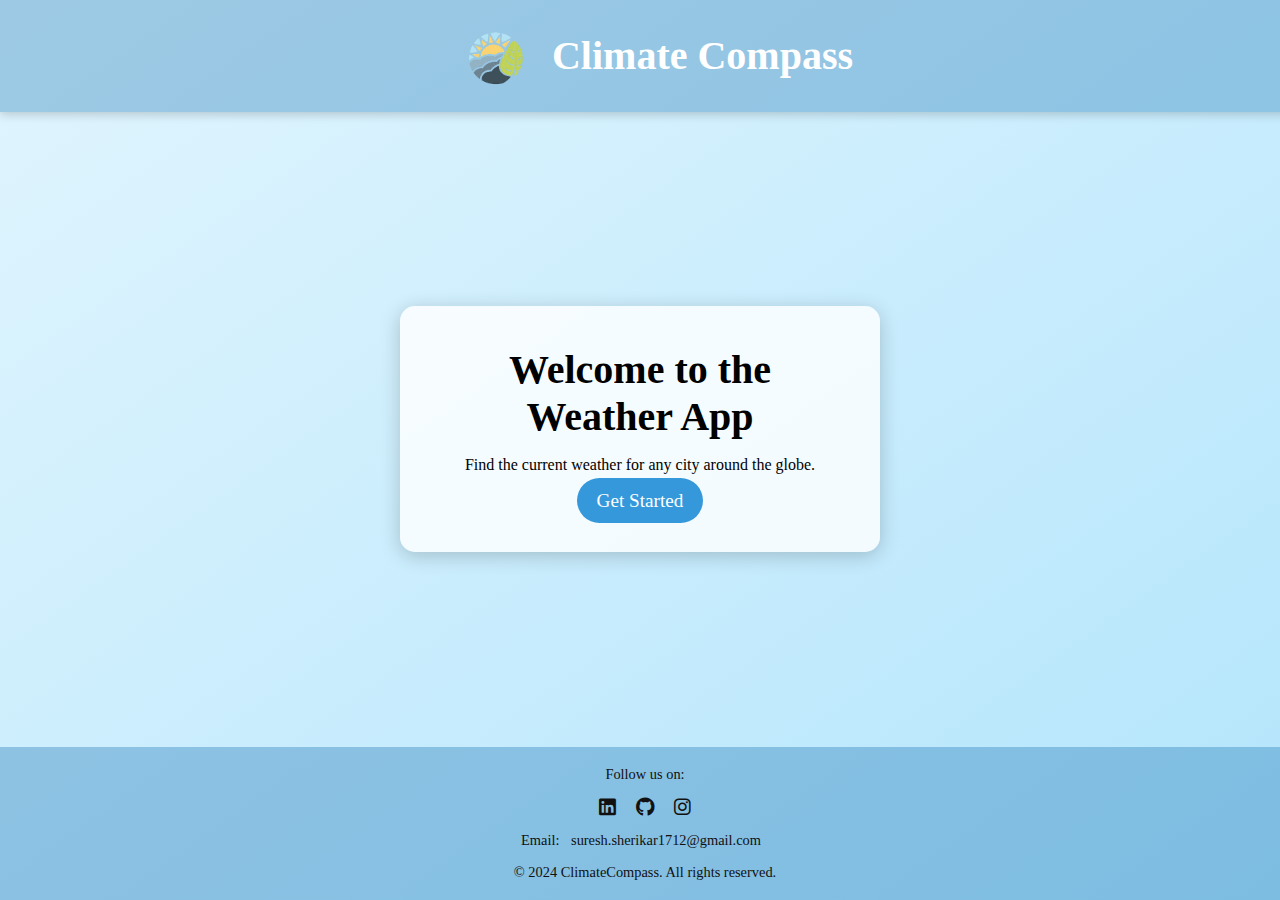
<file: index.html>
<!DOCTYPE html>
<html lang="en">
<head>
    <meta charset="UTF-8">
    <meta name="viewport" content="width=device-width, initial-scale=1.0">
    <link rel="stylesheet" href="styles.css">
    <link rel="stylesheet" href="https://cdnjs.cloudflare.com/ajax/libs/font-awesome/6.5.2/css/all.min.css">

    <link rel="icon" href="logo.jpg" type="image/jpg">
    <title>Welcome to ClimateCompass</title>
</head>
<body>
    <header>
        <div class="header-container">
            <img src="header-logo.png" alt="ClimateCompass Logo" class="header-logo">
            <h1>Climate Compass</h1>
        </div>
    </header>
    <main>
        <div class="welcome-container">
            <h1>Welcome to the Weather App</h1>
            <p>Find the current weather for any city around the globe.</p>
            <a href="weather.html" class="start-button">Get Started</a>
        </div>
    </main>

    <footer>
        <nav>
            <p>Follow us on:</p>
            <a href="https://www.linkedin.com/in/suresh-sherikar-320560333" target="_blank"><i class="fab fa-linkedin"></i></a>
            <a href="https://github.com/Sureshkitty" target="_blank"><i class="fab fa-github"></i></a>
            <a href="https://www.instagram.com/techie_suresh/" target="_blank"><i class="fab fa-instagram"></i></a>
        </nav>
        <p>Email: <a href="mailto:suresh.sherikar1712@gmail.com">suresh.sherikar1712@gmail.com</a></p>
        <p>&copy; 2024 ClimateCompass. All rights reserved.</p>
    </footer>
    

    
</body>
</html>
</file>
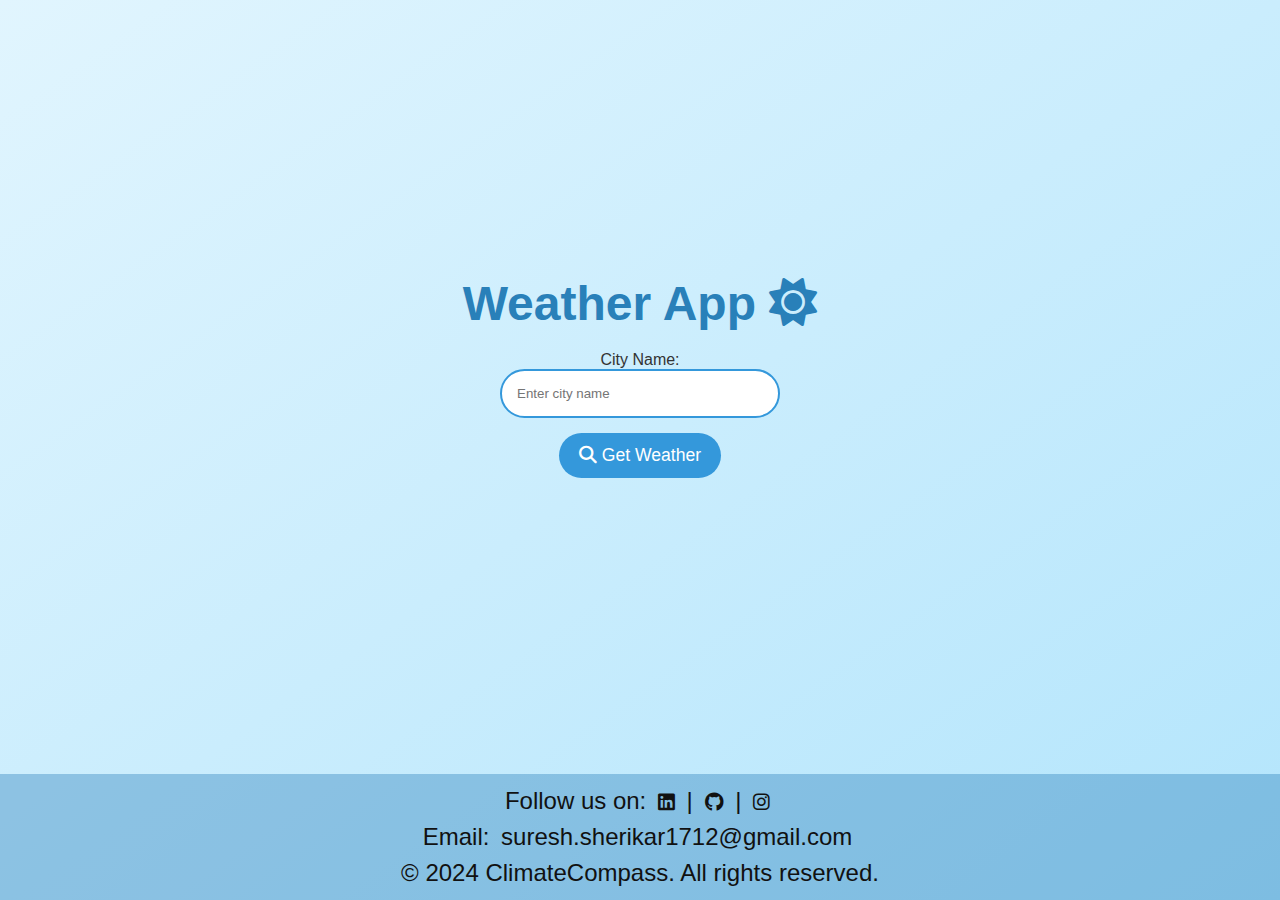
<file: weather.html>
<!DOCTYPE html>
<html lang="en">
<head>
    <meta charset="UTF-8">
    <meta name="viewport" content="width=device-width, initial-scale=1.0">
    <link rel="stylesheet" href="weather.css">
    <link rel="icon" href="logo.jpg" type="image/jpg">
    <link rel="stylesheet" href="https://cdnjs.cloudflare.com/ajax/libs/font-awesome/6.5.2/css/all.min.css">
    <title>Weather App</title>
</head>
<body>
    <main>
        <h1>Weather App <i class="fas fa-sun"></i></h1>
        <label for="cityInput">City Name:</label>
        <input type="text" id="cityInput" placeholder="Enter city name">
        <button id="getWeather"><i class="fas fa-search"></i> Get Weather</button>
        
        <div id="weatherInfo" style="display: none;">
            <h2 id="cityName"></h2>
            <i class="fas fa-cloud" id="weatherIcon"></i>
            <p id="temperature"></p>
            <p id="description"></p>
            <p id="humidity"></p>
        </div>
        <div id="error" style="color: red; display: none;"></div>
    </main>
    <footer>
       
        <p>Follow us on: 
            <a href="https://www.linkedin.com/in/suresh-sherikar-320560333" target="_blank"><i class="fab fa-linkedin"></i></a> | 
            <a href="https://github.com/Sureshkitty" target="_blank"><i class="fab fa-github"></i></a> | 
            <a href="https://www.instagram.com/techie_suresh/" target="_blank"><i class="fab fa-instagram"></i></a>
        </p>
        <p>Email: <a href="mailto:suresh.sherikar1712@gmail.com">suresh.sherikar1712@gmail.com</a></p>
         <p>&copy; 2024 ClimateCompass. All rights reserved.</p>
    </footer>
    
    <script src="weather.js"></script>
</body>
</html>
</file>
<file: styles.css>
html, body {
    height: 100%;
    margin: 0; 
    overflow: hidden; 
}

body {
    display: flex;
    flex-direction: column; 
    background: linear-gradient(to bottom right, #e1f5fe, #b3e5fc); 
}

header {
    background-color: #297fb95d; 
    width: 100%; 
    padding: 15px; 
    box-shadow: 0 2px 10px rgba(0, 0, 0, 0.2);
}

.header-container {
    display: flex;
    align-items: center; 
    justify-content: center; 
}

.header-logo {
    width: 80px; 
    margin-right: 15px; 
}

h1 {
    font-size: 2.5rem; 
    color: #ffffff; 
    margin: 0; 
}

main {
    flex: 1; 
    display: flex; 
    justify-content: center;
    align-items: center; 
}

.welcome-container {
    background-color: rgba(255, 255, 255, 0.8); 
    padding: 40px; 
    border-radius: 15px; 
    box-shadow: 0 4px 20px rgba(0, 0, 0, 0.2);
    max-width: 400px; 
    text-align: center; 
}

.welcome-container h1 {
    color: black;
}

.start-button {
    background-color: #3498db;
    color: #ffffff;
    padding: 12px 20px;
    border: none;
    border-radius: 25px; 
    text-decoration: none; 
    font-size: 1.2rem; 
    transition: background-color 0.3s; 
}

.start-button:hover {
    background-color: #2980b9; 
}

footer {
    background-color: #297fb963;
    color: #111111;
    text-align: center; 
    padding: 5px;
    width: 100%; 
    font-size: 0.9rem; 
}

@media (max-width: 600px) {
    .welcome-container {
        padding: 20px;
    }
    h1 {
        font-size: 2rem;
    }
}


footer a {
    color: #111111; 
    margin: 0 8px; 
    text-decoration: none; 
}

footer a:hover {
    color: #3498db;
}

footer i {
    font-size: 1.2rem; 
}
</file>
<file: weather.css>
* {
    margin: 0;
    padding: 0;
    box-sizing: border-box;
}

html, body {
    height: 100%;
}

body {
    font-family: 'Arial', sans-serif;
    background: linear-gradient(to bottom right, #e1f5fe, #b3e5fc);
    color: #333;
    display: flex;
    flex-direction: column;
}

main {
    flex: 1; 
    display: flex;
    flex-direction: column;
    justify-content: center; 
    align-items: center;
}

h1 {
    font-size: 3rem;
    margin-bottom: 20px;
    color: #2980b9;
}

#weatherInfo {
    background-color: rgba(255, 255, 255, 0.8);
    padding: 40px;
    border-radius: 15px;
    box-shadow: 0 4px 20px rgba(0, 0, 0, 0.2);
    margin-top: 20px;
    width: 350px;
    display: flex;
    flex-direction: column;
    align-items: center;
}

input[type="text"] {
    padding: 15px;
    width: 280px;
    border: 2px solid #3498db;
    border-radius: 25px;
    margin-bottom: 15px;
    outline: none;
    transition: border-color 0.3s;
}

input[type="text"]:focus {
    border-color: #e67e22;
}

button {
    background-color: #3498db;
    color: #ffffff;
    border: none;
    padding: 12px 20px;
    border-radius: 25px;
    cursor: pointer;
    transition: background-color 0.3s, transform 0.2s;
    font-size: 1.1rem;
    margin-bottom: 20px;
}

button:hover {
    background-color: #2980b9;
    transform: scale(1.05);
}

h2 {
    font-size: 2.5rem;
    margin: 15px 0;
    color: #27ae60;
}

p {
    font-size: 1.5rem;
    margin: 8px 0;
}

#weatherIcon {
    font-size: 50px;
    margin: 20px 0;
    color: #d1ce14;
}

footer {
    background-color: #297fb963; 
    color: #111111;
    text-align: center; 
    padding: 5px; 
    width: 100%; 
    font-size: 0.8rem; 
    margin-top: auto; 
}

footer a {
    color: #111111; 
    margin: 0 5px; 
    text-decoration: none; 
}

footer a:hover {
    color: #3498db; 
}

footer i {
    font-size: 1.2rem; 
}

@media (max-width: 600px) {
    h1 {
        font-size: 2.5rem;
    }
    input[type="text"] {
        width: 90%;
    }
    #weatherInfo {
        width: 90%;
    }
}
</file>
